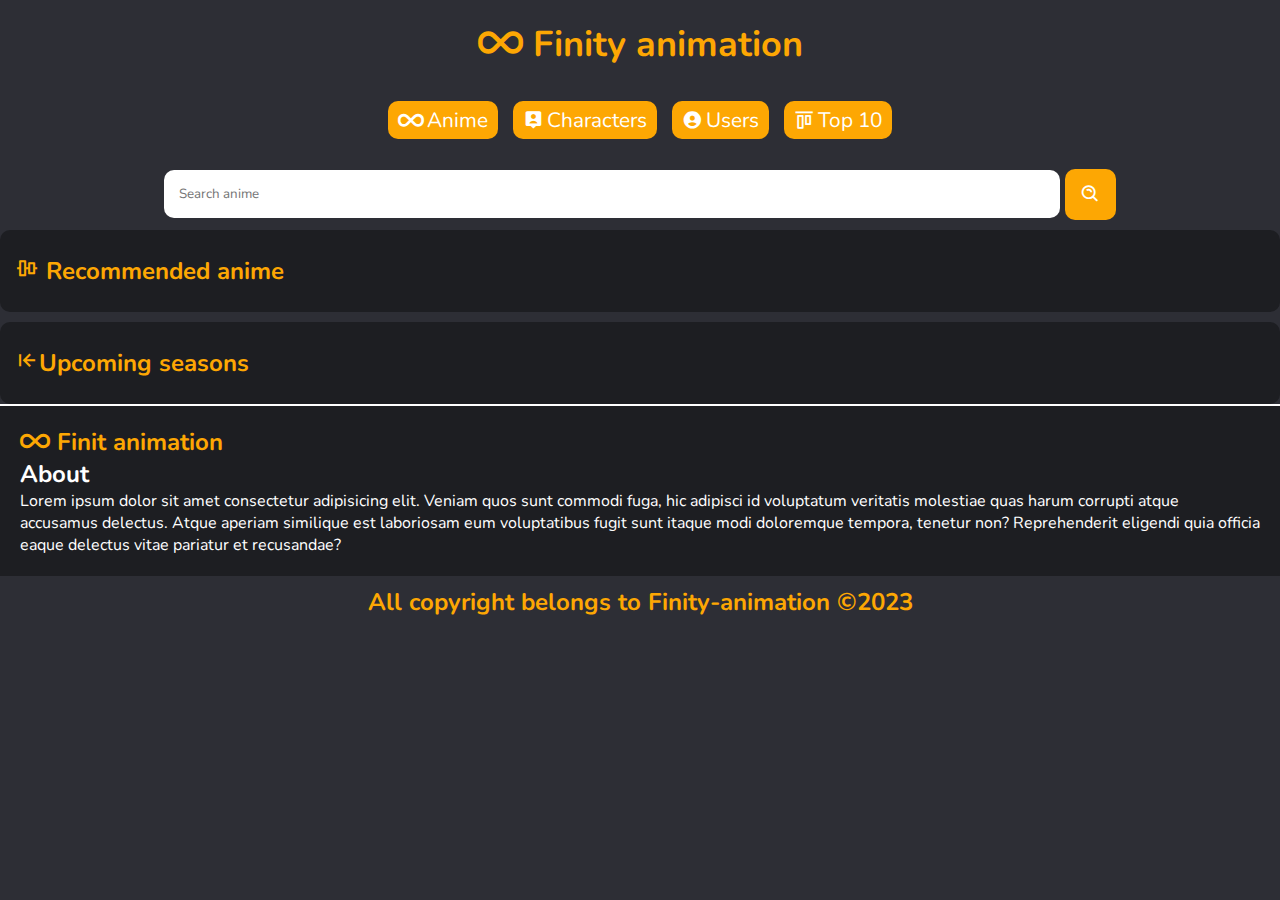
<file: index.html>
<!DOCTYPE html>
<html lang="en">
<head>
    <meta charset="UTF-8">
    <meta http-equiv="X-UA-Compatible" content="IE=edge">
    <meta name="viewport" content="width=device-width, initial-scale=1.0">
    <!-- Swiper CSS -->
<link rel="stylesheet" href="https://unpkg.com/swiper/swiper-bundle.min.css" />

<!-- Swiper JS -->
<script src="https://unpkg.com/swiper/swiper-bundle.min.js" defer></script>
    <script src="/app.js" defer></script>
    <link rel="stylesheet" href="/app.css">
    <link rel="stylesheet" href="https://cdnjs.cloudflare.com/ajax/libs/font-awesome/6.4.0/css/all.min.css">
    <!-- Boxicons CSS -->
    <link href='https://unpkg.com/boxicons@2.1.4/css/boxicons.min.css' rel='stylesheet'>

    <title>Finity-animation</title>
</head>
<body>

    

    
    <header><a href="#!"><h2><i class="fa-solid fa-infinity"></i> Finity animation</h2></a><br>
        <nav>
            <a href="#" class="btn"><i class="fa-solid fa-infinity"></i>Anime</a>
            <a href="characters.html" class="btn"><i class='bx bxs-user-pin'></i>Characters</a>
            <a href="#" class="btn"><i class='bx bxs-user-circle'></i>Users</a>
            <a href="#" class="btn"><i class='bx bx-objects-vertical-top'></i>Top 10</a>
        </nav>
    </header>


  
    <main>
        <form  class="search-form">
            <input type="text" placeholder="Search anime" id="search-anime">
            <button type="submit" class="btn"><i class='bx bx-search-alt'></i></button>
        </form>
        

        <div class="anime-view swiper-container-search hide" id="search-info">
            <h2 class="title-a"></h2>
            <div class="search-box swiper-wrapper">

              </div>

            </div>
            

        <div class="anime-view swiper-container">
            <h2 class="title-a"><i class='bx bx-objects-vertical-center'></i> Recommended anime</h2>
            <div class="recomendation swiper-wrapper">

              </div>

            </div>

        <div class="anime-view swiper-container1">
            <h2 class="title-a"><i class='bx bx-arrow-to-left'></i>Upcoming seasons</h2>
            <div class="upcoming swiper-wrapper">

            </div>

            </div>





    </main>

    <footer>



        <a href="#" class="brand"><h2><i class="fa-solid fa-infinity"></i> Finit animation</h2></a>

        <div class="about">
            <h2 >About</h2>
            <p>
                Lorem ipsum dolor sit amet consectetur adipisicing elit. Veniam quos sunt commodi fuga, hic adipisci id voluptatum veritatis molestiae quas harum corrupti atque accusamus delectus. Atque aperiam similique est laboriosam eum voluptatibus fugit sunt itaque modi doloremque tempora, tenetur non? Reprehenderit eligendi quia officia eaque delectus vitae pariatur et recusandae?
            </p>
        </div>

    </footer>



    <h2 class="title-a" style="display: flex; align-items: center;justify-content: center;">
        All copyright belongs to Finity-animation &copy;2023
    </h2>
    </body>
</html>
</file>
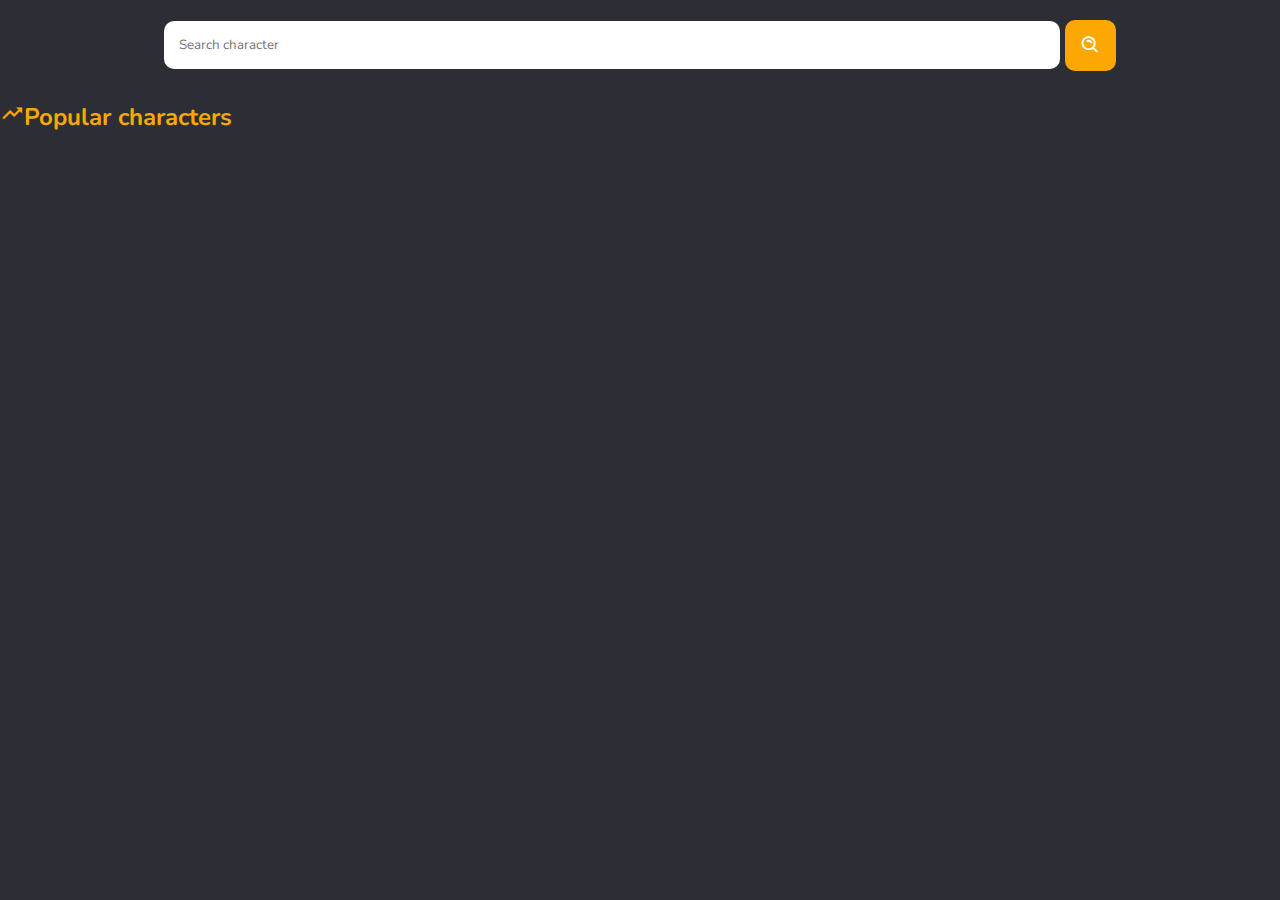
<file: characters.html>
<!DOCTYPE html>
<html lang="en">
<head>
    <meta charset="UTF-8">
    <meta http-equiv="X-UA-Compatible" content="IE=edge">
    <meta name="viewport" content="width=device-width, initial-scale=1.0">
    <link href='https://unpkg.com/boxicons@2.1.4/css/boxicons.min.css' rel='stylesheet'>
    <link rel="stylesheet" href="/po-up.css">
    <script src="/char.js" defer></script>
    <title>Characters</title>
</head>
<body>

  <div class="character-details hide">



    </div>
</div>

    <div class="top">
        <form  class="search-form">
            <input type="text" placeholder="Search character" id="search-char">
            <button type="submit" class="btn"><i class='bx bx-search-alt'></i></button>
        </form>
    </div>
    
    <div class="characters-s">

    </div>
    
    
    <h2 class="title-a"><i class='bx bx-trending-up'></i>Popular characters</h2>
    <div class="characters">



    
</div>





</body>
</html>
</file>
<file: app.css>
@import url('https://fonts.googleapis.com/css2?family=Nunito:ital,wght@0,200;0,300;0,400;0,500;0,600;0,700;0,800;0,900;0,1000;1,200;1,300;1,400;1,500;1,600;1,700;1,800;1,900;1,1000&family=Permanent+Marker&family=Poppins:ital,wght@0,100;0,200;0,300;0,400;0,500;0,600;0,700;0,800;0,900;1,100;1,200;1,300;1,400;1,500;1,600;1,700;1,800;1,900&family=Roboto:ital,wght@0,100;0,300;0,400;0,500;0,700;1,100;1,300;1,400;1,500&display=swap');

/* 
font-family: 'Poppins', sans-serif;
font-family: 'Roboto', sans-serif; */

:root{
    --base:#FDA703;
    --bg1:#1D1E22;
    --bg2:  #2D2E35;
}


*{margin: 0;padding: 0;scroll-behavior: smooth;text-decoration: none;list-style-type: none;box-sizing: border-box;font-family: 'Nunito', sans-serif;transition: 0.2s linear;outline: none;border: none;box-sizing: border-box;}
body{background:var(--bg2); color: #fff;}

header{
    display: flex;
    align-items: center;
    justify-content: center;
    width: 100%;
    font-size: 1.5rem;
    padding: 20px 0;
    flex-direction: column;
}
header a,.brand{ color: var(--base);}
header nav {width: 100%;display: flex;align-items: center;justify-content: center;font-size: 1.3rem;gap: 15px;flex-flow: row wrap;}
.btn{
    color: #fff;
    background: var(--base);
    padding: 5px 10px;
    border-radius: 10px;
    display: flex;
    align-items: center;
    justify-content: center;
    gap: 3px;
    cursor: pointer;
}
main{
    width: 100%;
    padding-top: 10px;
    display: flex;
    align-items: center;
    flex-direction: column;
}

.search-form{
    width: 100%;
    display: flex;
    align-items: center;
    justify-content: center;
    gap: 5px;
    text-transform: capitalize;
}
.search-form input{
    width: 70%;
    padding: 15px;
    border-radius: 10px;
}
.search-form input:focus{
    border: #ffdc9b 2px solid;
}
.search-form button{
    padding: 15px;
    font-size: 1.3rem;
}

.anime-view{
    width: 100%;
    background: var(--bg1);
    margin-top: 10px;
    padding: 15px;
    border-radius: 10px;
    overflow: hidden;
}


.anime-card{
    position: relative;
    border-radius: 10px;
    width: 200px;
    height: fit-content;
    color: #fff;
}
.anime-card .a-img{
    width: 100%;
    border-radius: 10px;
}
.anime-card .name{
    position: absolute;
    bottom: 0;
    background: rgb(0, 0, 0, 0.6);
    width: 100%;
    display: flex;
    align-items: center;
    justify-content: center;
    text-align: center;
    border-bottom-left-radius:10px ;
    border-bottom-right-radius:10px ;
    padding: 10px;
}
.anime-card .year{
    position: absolute;
    top: 0;
    background: var(--base);
    padding: 5px;
    border-radius: 4px;
}
.title-a{
    color: var(--base);
    margin: 10px 0px;
}

.hide{
    display: none;
}

footer{
    padding: 20px;
    background: var(--bg1);
    border-top:2px solid #fff ;
}
</file>
<file: po-up.css>
@import url('https://fonts.googleapis.com/css2?family=Nunito:ital,wght@0,200;0,300;0,400;0,500;0,600;0,700;0,800;0,900;0,1000;1,200;1,300;1,400;1,500;1,600;1,700;1,800;1,900;1,1000&family=Permanent+Marker&family=Poppins:ital,wght@0,100;0,200;0,300;0,400;0,500;0,600;0,700;0,800;0,900;1,100;1,200;1,300;1,400;1,500;1,600;1,700;1,800;1,900&family=Roboto:ital,wght@0,100;0,300;0,400;0,500;0,700;1,100;1,300;1,400;1,500&display=swap');

/* 
font-family: 'Poppins', sans-serif;
font-family: 'Roboto', sans-serif; */

:root{
    --base:#FDA703;
    --bg1:#1D1E22;
    --bg2:  #2D2E35;
}

::-webkit-scrollbar{
    display: none;
}
*{margin: 0;padding: 0;scroll-behavior: smooth;text-decoration: none;list-style-type: none;box-sizing: border-box;font-family: 'Nunito', sans-serif;transition: 0.2s linear;outline: none;border: none;box-sizing: border-box;}
body{background:var(--bg2); color: #fff;display: flex;
flex-direction: column;
justify-content: center;
}
.btn{
    color: #fff;
    background: var(--base);
    padding: 5px 10px;
    border-radius: 10px;
    display: flex;
    align-items: center;
    justify-content: center;
    gap: 3px;
    cursor: pointer;
}


.characters,.characters-s{
    width: 100%;
    background: var(--bg1);
    border-radius: 10px;display: flex;
    flex-flow: row wrap;
    justify-content: space-between;
}


.char{
    width: 100px;
    position: relative;
    color: #fff;
    cursor: pointer;
    
}
.char:hover{
    transform: rotate(360deg);
}
.char img{
    width: 100%;
}

.char .name{
    position: absolute;
    bottom: 0;
    background: rgb(0, 0, 0 , 0.5);
    text-align: center;
}
.char .fav{
    position: absolute;
    right: 0;
    top: 0;
    background: var(--base);
    padding: 2px;
    border-radius: 4px;
}


.search-form{
    width: 100%;
    display: flex;
    align-items: center;
    justify-content: center;
    gap: 5px;
    text-transform: capitalize;
}
.search-form input{
    width: 70%;
    padding: 15px;
    border-radius: 10px;
}
.search-form input:focus{
    border: #ffdc9b 2px solid;
}
.search-form button{
    padding: 15px;
    font-size: 1.3rem;
}

.title-a{
    color: var(--base);
    margin: 10px 0px;
}

.top{
    padding: 20px 0;

}

.character-details.hide{
    display: none;
}
.character-details{
    width:100%;
    display: flex;
    justify-content: center;
    position: absolute;
    top: 0;
    z-index: 999;
    background: rgb(0, 0, 0 , 0.5);
    
}

.character-details .card{
    background: var(--bg1);
    border-radius: 10px;

    max-width: 100%;
    padding: 15px;
    height: 100vh;
    overflow-y: scroll;
}
.character-details .card .header i{
    cursor: pointer;
}
.character-details .card .header{
    color: var(--base);
    font-size: 2rem;
}
.character-details .card .top{
    display: flex;
    flex-direction: column;
    width: 100%;
    align-items: center;
}

.character-details .card .top img{
    width: 200px;
    border-radius: 10px;
    border: 2px solid var(--base);
}
</file>
